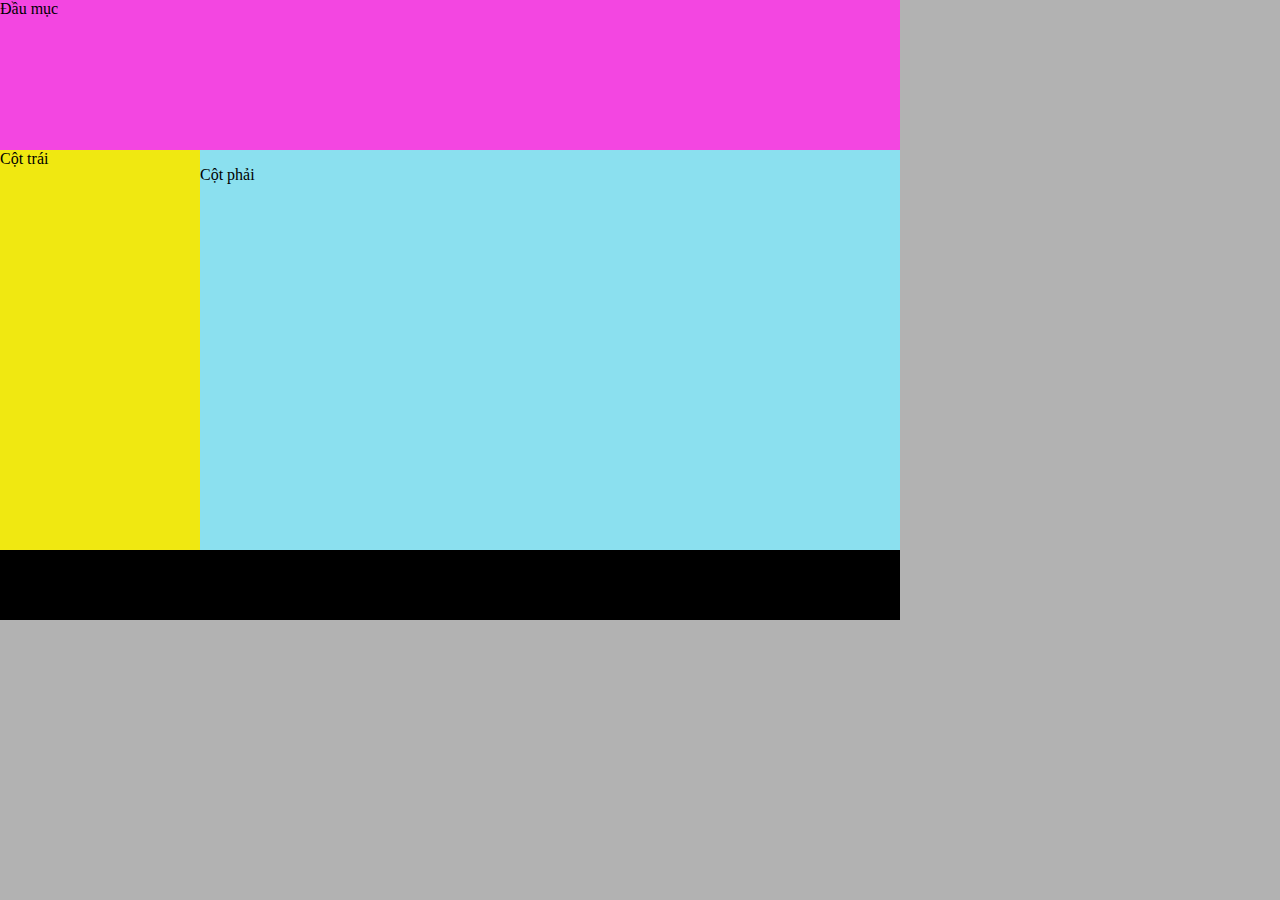
<file: index.html>
<html>
<head>
<title>WFsite</title>
<link rel="stylesheet" type="text/css" href="style.css">
</head>
<body>
<div id="container"> </div>
<div id="header">Đầu mục</div>
<div id="sidebar"> Cột trái</div>
<div id="content"> <p>Cột phải</p></div>
<div id="footer">   developed by wangfong by 2022  </div>
</body>
</html>
</file>
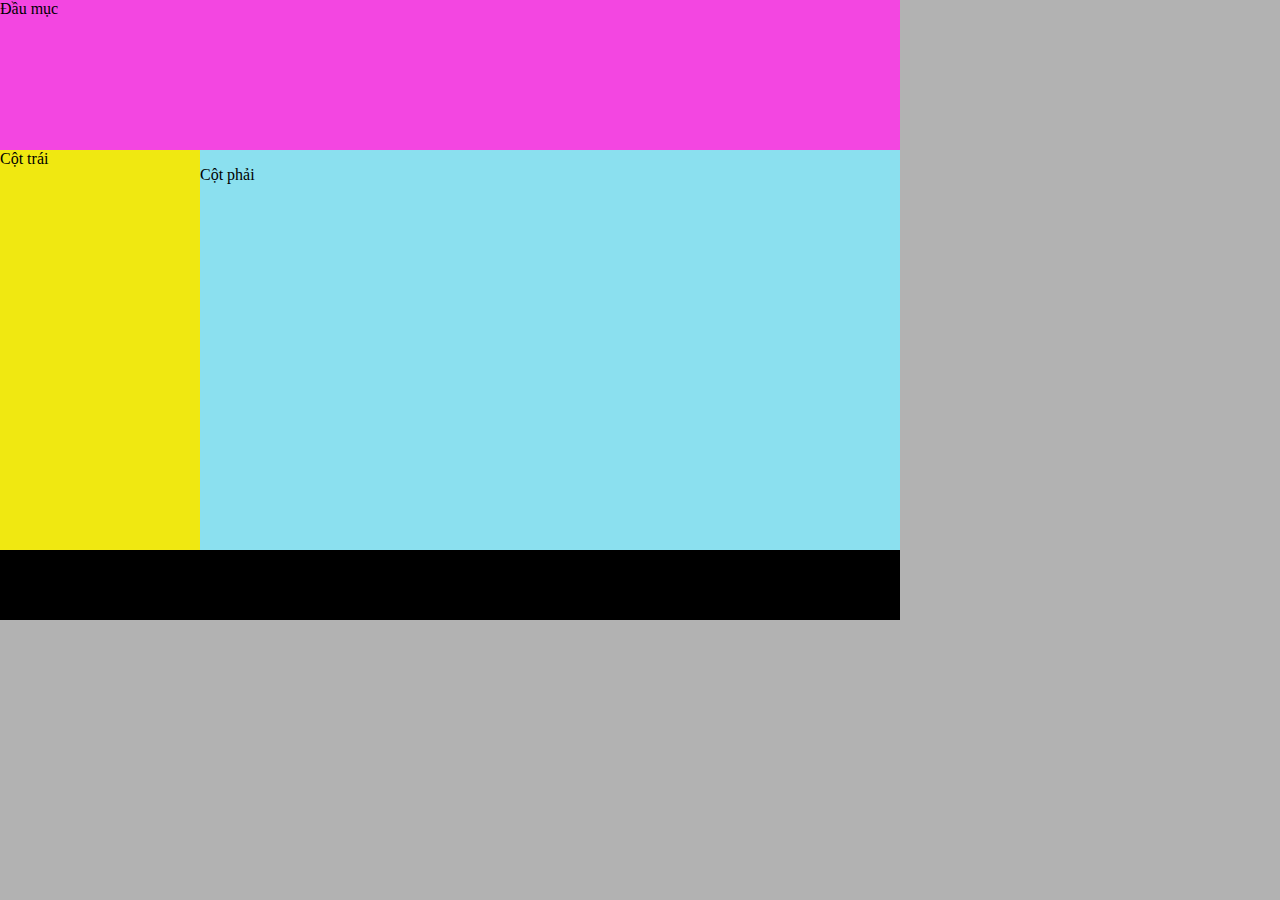
<file: web.html>
<html>
<head>
<title>WFsite</title>
<link rel="stylesheet" type="text/css" href="style.css">
</head>
<body>
<div id="container"> </div>
<div id="header">Đầu mục</div>
<div id="sidebar"> Cột trái</div>
<div id="content"> <p>Cột phải</p></div>
<div id="footer">   developed by wangfong by 2022  </div>
</body>
</html>
</file>
<file: style.css>
body {background: #B2B2B2; margin: 0; padding: 0;} 
a {color: #2b2bf6;}           
#container {width: 900px; margin: 0; padding: 0; background: #dddddd;}           
#header {width: 900px; 	height: 150px; 	margin: 0; padding: 0; border: 0; background: #f346e1;}           
#sidebar {width: 200px; height: 400px; 	margin: 0; padding: 0; border: 0; float: left; background: #f0e811;}           
#content {width: 700px; height: 400px; 	margin: 0; padding: 0; border: 0; float: left; background: #8be0ef;}           
#footer {width: 900px; 	height: 70px; 	margin: 0; padding: 0; border: 0; float: left; background: #000000; clear:both;}
</file>
